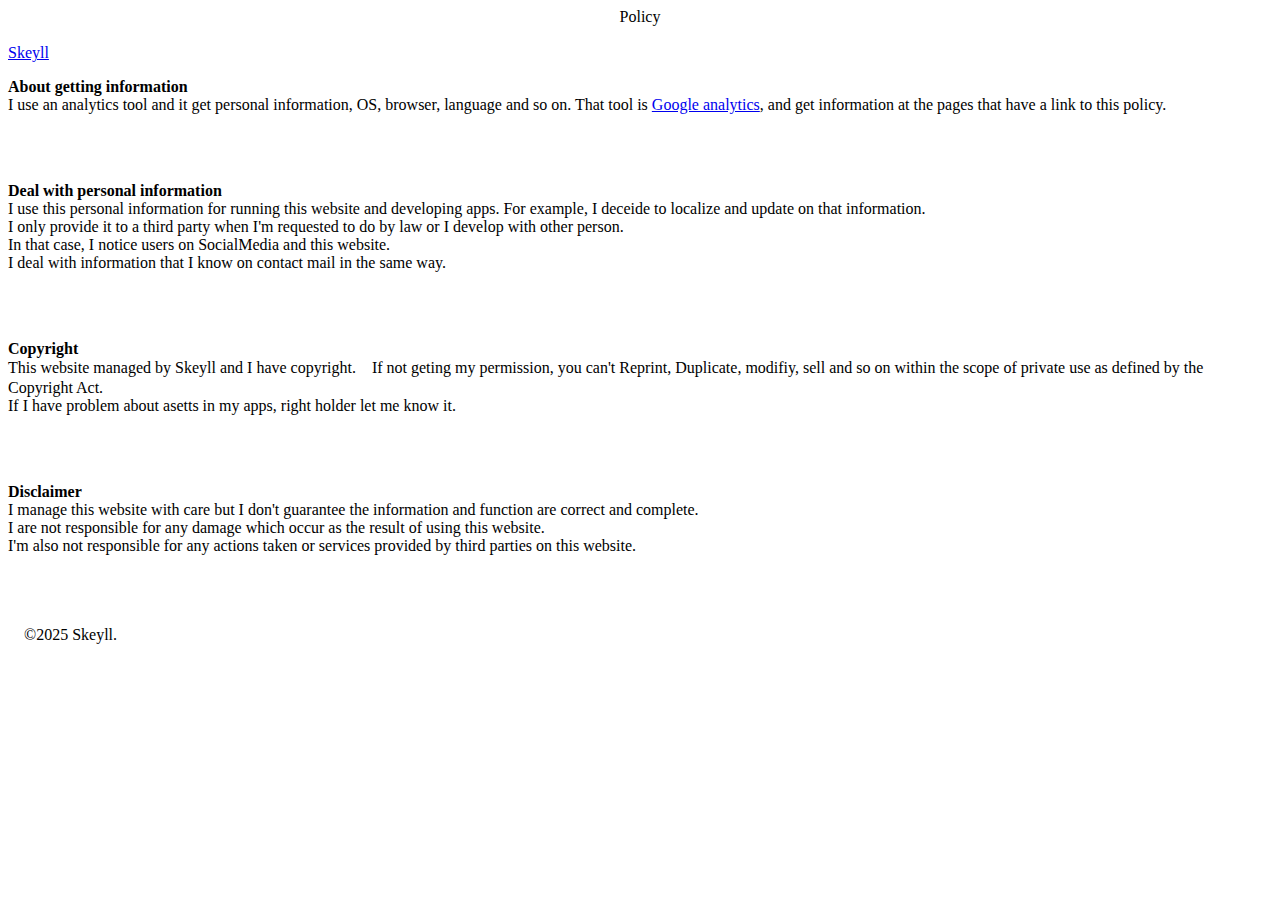
<file: policy/index.html>
<!DOCTYPE html>
<html>
  <head>
    <meta charset="UTF-8">
    <link rel="stylesheet" href="https://skeyll.net/scripts/css/apppage.css">
    <title>Policy - Skeyll</title>
    <meta name="robots" content="noindex">
    <meta http-equiv="content-language" content="en">
    <meta name="description" content="Policy on Skeyll">
  </head>
  <div class="wrapper">
        <header>
            <div class="titleBar">
                <div class="padding">
                  <titleB><center>Policy</center></titleB>
                    </div>
                </div>
                <br>
                <div class="subMenu">
                  <div class="subMenu"> <a href="https://skeyll.net/">Skeyll</a></div>
                </div>
            </header>   
        <div id="sidemenu"></div>
        <div class="appMargin">
            <article> 
                <p><b>About getting information</b><br>
                  I use an analytics tool and it get personal information, OS, browser, language and so on. That tool is <a href="https://policies.google.com/privacy">Google analytics</a>, and get information at the pages that have a link to this policy.
              </p><br><br>
              <p><b>Deal with personal information</b><br>
                  I use this personal information for running this website and developing apps. For example, I deceide to localize and update on that information.<br>
                  I only provide it to a third party when I'm requested to do by law or I develop with other person.<br>
                  In that case, I notice users on SocialMedia and this website.<br>
                  I deal with information that I know on contact mail in the same way.<br>
              </p><br><br>
              <p><b>Copyright</b><br>
                This website managed by Skeyll and I have copyright.　If not geting my permission, you can't Reprint, Duplicate, modifiy, sell and so on within the scope of private use as defined by the Copyright Act.<br>
                  If I have problem about asetts in my apps, right holder let me know it.<br>
              </p><br><br>
              <p><b>Disclaimer</b><br>
                I manage this website with care but I don't guarantee the information and function are correct and complete.<br>
                I are not responsible for any damage which occur as the result of using this website.<br>
                I'm also not responsible for any actions taken or services provided by third parties on this website.<br>
              </p><br><br><br>
            </article>
          </div>
<footer><div class="footerLine">　&#169;2025 Skeyll.</footer>
</div>
<link rel="stylesheet" href="https://skeyll.net/scripts/css/main.css">
<script>
  fetch("https://skeyll.net/sidemenu.html")
      .then(response => response.text())
      .then(data => {
          document.getElementById("sidemenu").innerHTML = data;
      });
</script>
</body>
</html>
</file>
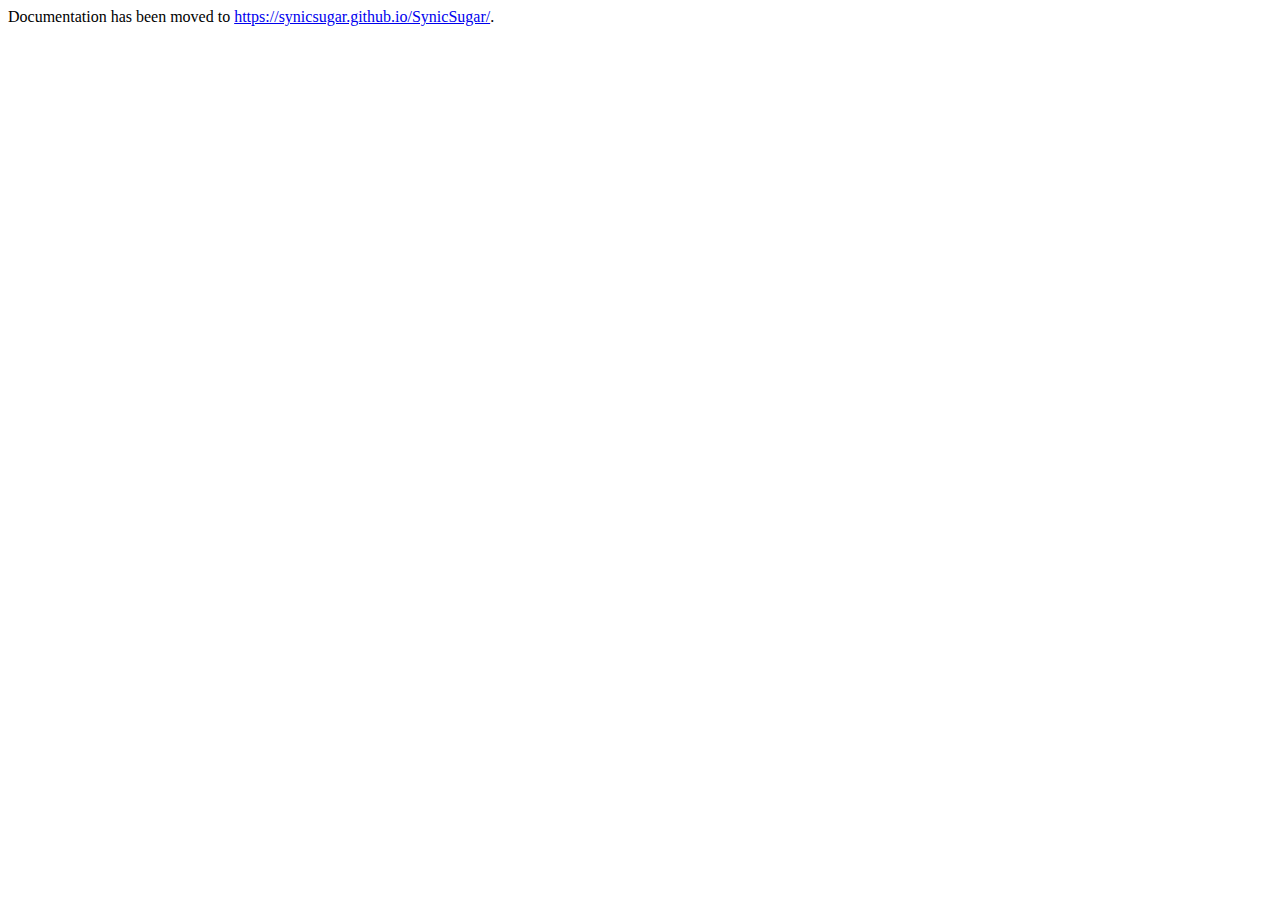
<file: SynicSugar/index.html>
<!DOCTYPE html>
<html>
  <head>
    <meta charset="UTF-8">
    <meta http-equiv="refresh" content="3;URL=https://synicsugar.github.io/SynicSugar/">
    <title>SynicSugar</title>
  </head>
  <body>
    Documentation has been moved to <a href="https://synicsugar.github.io/SynicSugar/">https://synicsugar.github.io/SynicSugar/</a>.
  </body>
</html>
</file>
